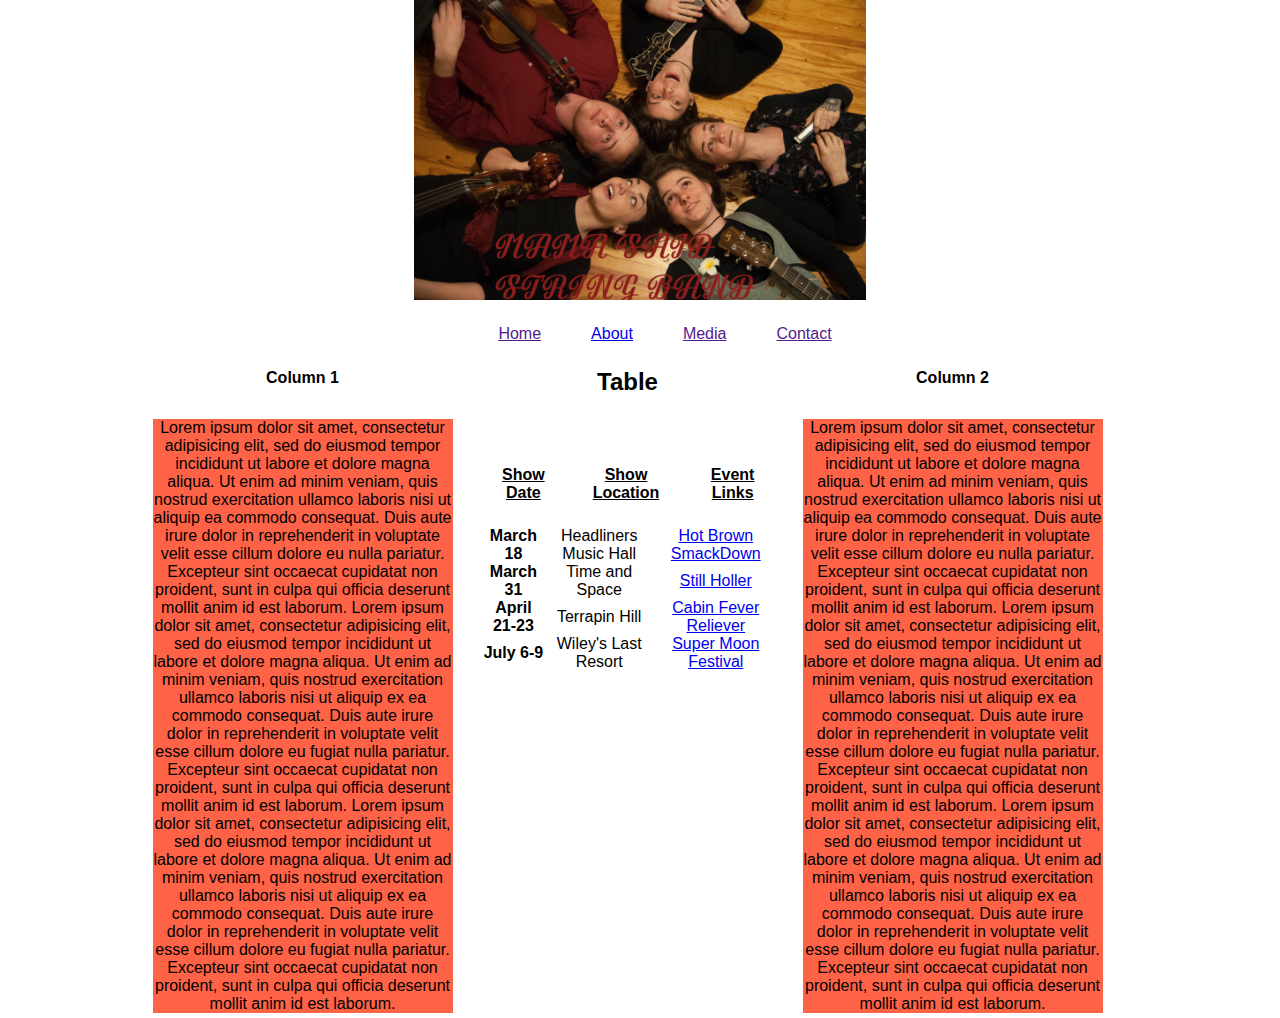
<file: index.html>
<!DOCTYPE html>
<html>
  <head>
  <meta charset="utf-8">
  <meta name="viewport" content="width=device-width, initial-scale=1.0">
    <title>Mama Said String</title>
        <link rel="stylesheet" href="css/normalize.css">
        <link rel="stylesheet" href="css/main.css">

  <body>
	<header class="headwrap">

  </header>
<div id="desktopnav">
<ul class="main-nav">
  <li><a href="">Home</a></li>
  <li><a href="bootstrap.html">About</a></li>
  <li><a href="">Media</a></li>
  <li><a href="">Contact</a></li>
</ul>
</div>

<select id="dropdown">
  <option><a href="">Home</a></option>
  <option><a href="bootstrap.html">About</a></option>
  <option><a href="">Media</a></option>
  <option><a href="">Contact</a></option>
</select>


  <div id="wrapcommand">

  <div class="column">
<h4>Column 1</h4>
<p>
  Lorem ipsum dolor sit amet, consectetur adipisicing elit, sed do eiusmod tempor incididunt ut labore et
   dolore magna aliqua. Ut enim ad minim veniam, quis nostrud exercitation ullamco laboris nisi ut aliquip
    ea commodo consequat. Duis aute irure dolor in reprehenderit in voluptate velit esse cillum dolore eu
     nulla pariatur. Excepteur sint occaecat cupidatat non proident, sunt in culpa qui officia deserunt mollit
      anim id est laborum. Lorem ipsum dolor sit amet, consectetur adipisicing elit, sed do eiusmod tempor
      incididunt ut labore et dolore magna aliqua. Ut enim ad minim veniam, quis nostrud exercitation ullamco
      laboris nisi ut aliquip ex ea commodo consequat.
  Duis aute irure dolor in reprehenderit in voluptate velit esse cillum dolore eu fugiat nulla pariatur.
  Excepteur sint occaecat cupidatat non proident, sunt in culpa qui officia deserunt mollit anim id est laborum.
   Lorem ipsum dolor sit amet, consectetur adipisicing elit, sed do eiusmod tempor incididunt ut labore et dolore magna aliqua.
   Ut enim ad minim veniam, quis nostrud exercitation ullamco laboris nisi ut aliquip ex ea commodo consequat. Duis aute irure dolor
    in reprehenderit in voluptate velit esse cillum dolore eu fugiat nulla pariatur. Excepteur sint occaecat cupidatat non proident,
    sunt in culpa qui officia deserunt mollit anim id est laborum.
</p>
</div>
<!-- <p>Short List of shows</p> -->
<div class="column">
  <h2>Table</h2>
<table>
  <thead>
    <th scope="col">Show Date </th>
    <th scope="col">Show Location </th>
    <th scope="col">Event Links </th>
  </thead>
   <tr>
      <th  scope="row">March 18</th>
      <td>Headliners Music Hall</td>
      <td><a href="https://www.facebook.com/events/601726263349679/">Hot Brown SmackDown</a></td>
    </tr>
    <tr>
      <th  scope="row">March 31</th>
      <td>Time and Space</td>
      <td>
        <a href="https://www.facebook.com/events/1716698035287608/">Still Holler</a>
      </td>
    </tr>
    <tr>
      <th  scope="row">April 21-23</th>
      <td>Terrapin Hill</td>
      <td>
        <a href="https://www.facebook.com/events/1809159496013283/">Cabin Fever Reliever</a>
      </td>
    </tr>
    <tr>
      <th scope="row">July 6-9</th>
      <td>Wiley's Last Resort</td>
      <td><a href="https://www.facebook.com/events/1809159496013283/">Super Moon Festival</a></td>
    </tr>

</table>
</div>

  <div class="column">
  <h4>Column 2</h4>
  <p>
  Lorem ipsum dolor sit amet, consectetur adipisicing elit, sed do eiusmod tempor incididunt ut labore et
     dolore magna aliqua. Ut enim ad minim veniam, quis nostrud exercitation ullamco laboris nisi ut aliquip
      ea commodo consequat. Duis aute irure dolor in reprehenderit in voluptate velit esse cillum dolore eu
       nulla pariatur. Excepteur sint occaecat cupidatat non proident, sunt in culpa qui officia deserunt mollit
        anim id est laborum. Lorem ipsum dolor sit amet, consectetur adipisicing elit, sed do eiusmod tempor
        incididunt ut labore et dolore magna aliqua. Ut enim ad minim veniam, quis nostrud exercitation ullamco
        laboris nisi ut aliquip ex ea commodo consequat.
    Duis aute irure dolor in reprehenderit in voluptate velit esse cillum dolore eu fugiat nulla pariatur.
    Excepteur sint occaecat cupidatat non proident, sunt in culpa qui officia deserunt mollit anim id est laborum.
     Lorem ipsum dolor sit amet, consectetur adipisicing elit, sed do eiusmod tempor incididunt ut labore et dolore magna aliqua.
     Ut enim ad minim veniam, quis nostrud exercitation ullamco laboris nisi ut aliquip ex ea commodo consequat. Duis aute irure dolor
      in reprehenderit in voluptate velit esse cillum dolore eu fugiat nulla pariatur. Excepteur sint occaecat cupidatat non proident,
      sunt in culpa qui officia deserunt mollit anim id est laborum.
  </p>
  </div

</div>
  <footer>

  </footer>
  <script src="http://code.jquery.com/jquery-1.11.0.min.js" type="text/javascript" charset="utf-8"></script>
	<script src="js/app.js" type="text/javascript" charset="utf-8"></script>
  </body>
</html>
</file>
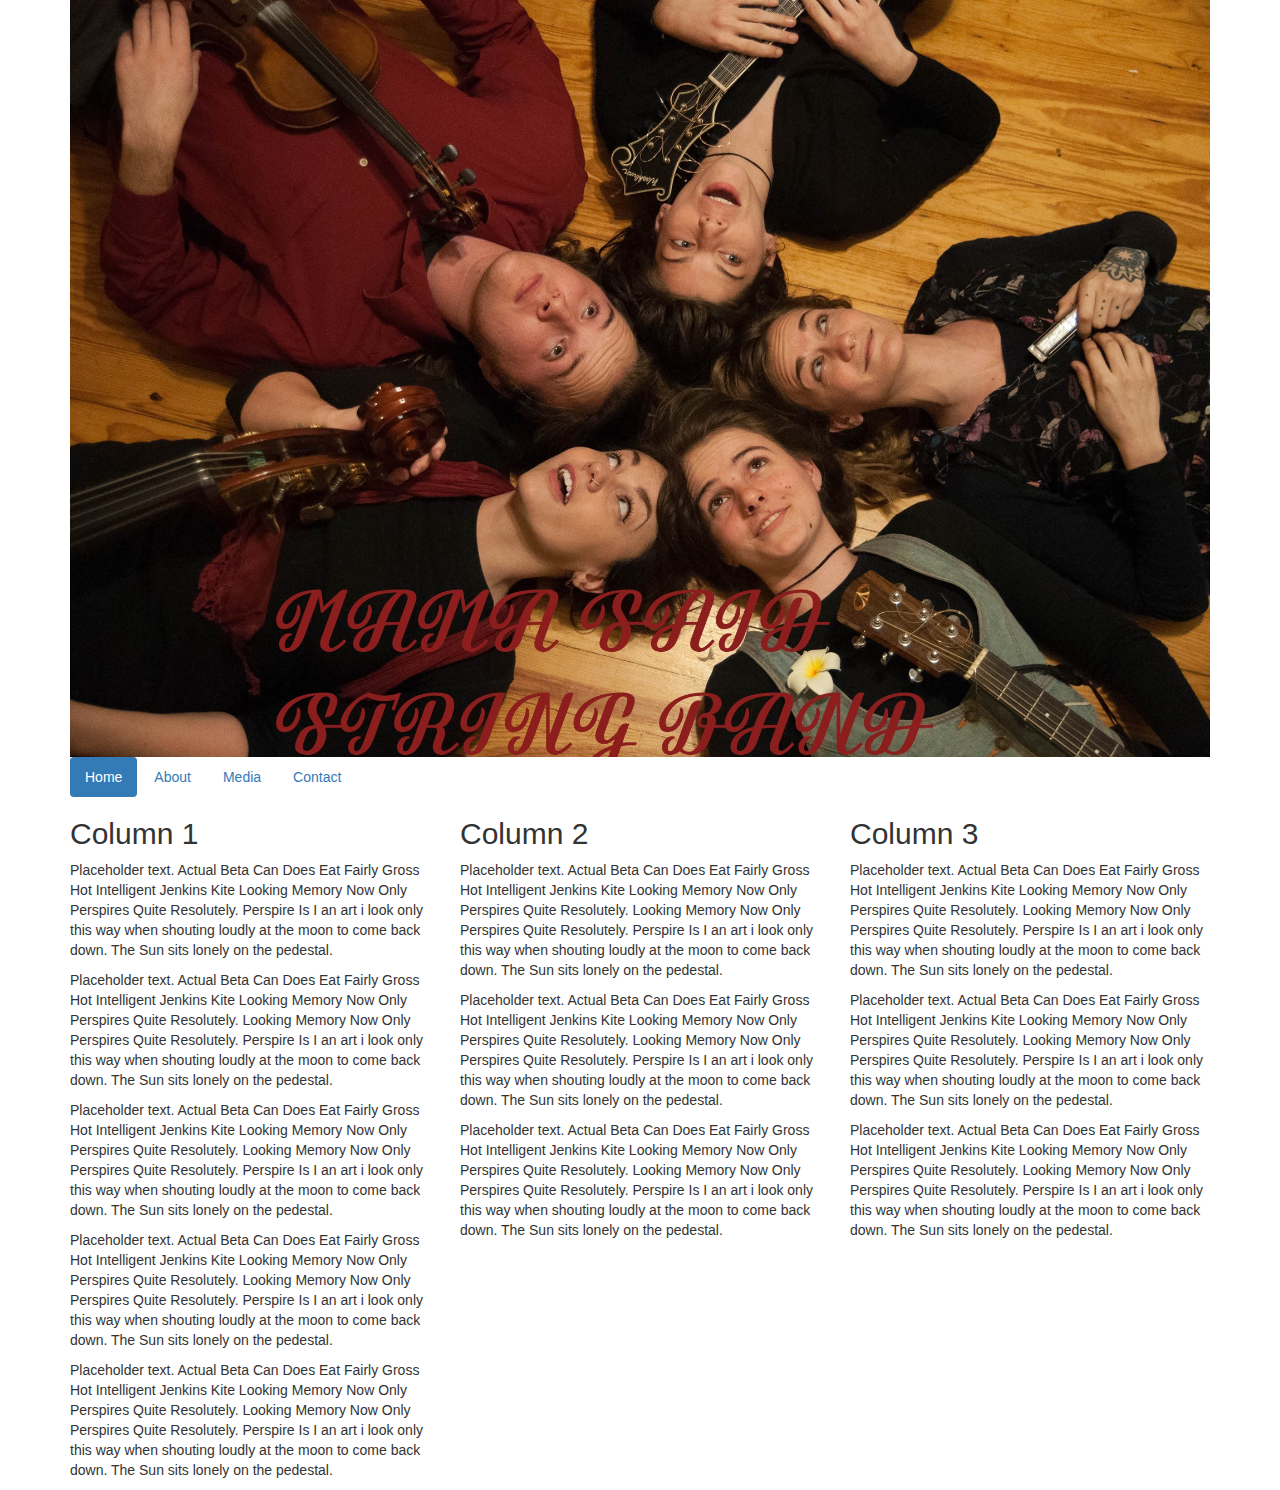
<file: bootstrap.html>
<!DOCTYPE html>
<html>
  <head>
  <meta charset="utf-8">
  <meta name="viewport" content="width=device-width, initial-scale=1.0">
    <title>Mama Said String</title>

    <link rel="stylesheet" href="https://maxcdn.bootstrapcdn.com/bootstrap/3.3.7/css/bootstrap.min.css">

  </head>
  <body>
<!-- Put an image in the header -->
    <div class="container">
	     <header class="headwrap">
         <img src="img/Floor1.jpg" class="img-responsive center-block">
         </header>
    </div>


<!-- Navigation Bar -->
<div class="container">
<span>
<ul class="nav nav-pills">
  <li role="presentation" class="active"><a href="index.html">Home</a></li>
  <li role="presentation"><a href="#">About</a></li>
  <li role="presentation"><a href="#">Media</a></li>
  <li role="presentation"><a href="#">Contact</a></li>
</ul>
</span>

</div>

<!-- Three Column layout-->
<div class="container">
  <div class="row">
    <div class="col-md-4 col-sm-6 col-xs-12">
<h2>Column 1</h2>
<p>Placeholder text. Actual Beta Can Does Eat Fairly Gross Hot Intelligent Jenkins Kite
  Looking Memory Now Only Perspires Quite Resolutely. Perspire Is I an art i look only this way when shouting
   loudly at the moon to come back down. The Sun sits lonely on the pedestal.</p>
    <p>Placeholder text. Actual Beta Can Does Eat Fairly Gross Hot Intelligent Jenkins Kite
      Looking Memory Now Only Perspires Quite Resolutely.
        Looking Memory Now Only Perspires Quite Resolutely. Perspire Is I an art i look only this way when shouting
         loudly at the moon to come back down. The Sun sits lonely on the pedestal.</p>
         <p>Placeholder text. Actual Beta Can Does Eat Fairly Gross Hot Intelligent Jenkins Kite
           Looking Memory Now Only Perspires Quite Resolutely.
             Looking Memory Now Only Perspires Quite Resolutely. Perspire Is I an art i look only this way when shouting
              loudly at the moon to come back down. The Sun sits lonely on the pedestal.</p>
              <p>Placeholder text. Actual Beta Can Does Eat Fairly Gross Hot Intelligent Jenkins Kite
                Looking Memory Now Only Perspires Quite Resolutely.
                  Looking Memory Now Only Perspires Quite Resolutely. Perspire Is I an art i look only this way when shouting
                   loudly at the moon to come back down. The Sun sits lonely on the pedestal.</p>
                   <p>Placeholder text. Actual Beta Can Does Eat Fairly Gross Hot Intelligent Jenkins Kite
                     Looking Memory Now Only Perspires Quite Resolutely.
                       Looking Memory Now Only Perspires Quite Resolutely. Perspire Is I an art i look only this way when shouting
                        loudly at the moon to come back down. The Sun sits lonely on the pedestal.</p>
                             </div>


<div class="col-md-4 col-sm-6 col-xs-12">

  <h2>Column 2</h2>
  <p>Placeholder text. Actual Beta Can Does Eat Fairly Gross Hot Intelligent Jenkins Kite
  Looking Memory Now Only Perspires Quite Resolutely.
    Looking Memory Now Only Perspires Quite Resolutely. Perspire Is I an art i look only this way when shouting
     loudly at the moon to come back down. The Sun sits lonely on the pedestal.</p>

     <p>Placeholder text. Actual Beta Can Does Eat Fairly Gross Hot Intelligent Jenkins Kite
       Looking Memory Now Only Perspires Quite Resolutely.
         Looking Memory Now Only Perspires Quite Resolutely. Perspire Is I an art i look only this way when shouting
          loudly at the moon to come back down. The Sun sits lonely on the pedestal.</p>

          <p>Placeholder text. Actual Beta Can Does Eat Fairly Gross Hot Intelligent Jenkins Kite
            Looking Memory Now Only Perspires Quite Resolutely.
              Looking Memory Now Only Perspires Quite Resolutely. Perspire Is I an art i look only this way when shouting
               loudly at the moon to come back down. The Sun sits lonely on the pedestal.</p>
                    </div>


             <div class="col-md-4 col-sm-12">
               <h2>Column 3</h2>
         <p>
           Placeholder text. Actual Beta Can Does Eat Fairly Gross Hot Intelligent Jenkins Kite
                 Looking Memory Now Only Perspires Quite Resolutely.
                 Looking Memory Now Only Perspires Quite Resolutely. Perspire Is I an art i look only this way when shouting
                 loudly at the moon to come back down. The Sun sits lonely on the pedestal.
               </p>

              <p>
                Placeholder text. Actual Beta Can Does Eat Fairly Gross Hot Intelligent Jenkins Kite
       Looking Memory Now Only Perspires Quite Resolutely.
         Looking Memory Now Only Perspires Quite Resolutely. Perspire Is I an art i look only this way when shouting
          loudly at the moon to come back down. The Sun sits lonely on the pedestal.
        </p>

          <p>
            Placeholder text. Actual Beta Can Does Eat Fairly Gross Hot Intelligent Jenkins Kite
            Looking Memory Now Only Perspires Quite Resolutely.
              Looking Memory Now Only Perspires Quite Resolutely. Perspire Is I an art i look only this way when shouting
               loudly at the moon to come back down. The Sun sits lonely on the pedestal.
             </p>
             </div>

</div>
  <footer>

  </footer>
  <script src="http://code.jquery.com/jquery-1.11.0.min.js" type="text/javascript" charset="utf-8"></script>
	<script src="js/app.js" type="text/javascript" charset="utf-8"></script>
  </body>
</html>
</file>
<file: css/main.css>
/**/
/* *:before, *:after*/
*{
  text-align: center;
  font-family:'Roboto', sans-serif;
  /*background-color:#b04030;*/
}
/*HEADER WRAP*/
.headwrap {
    margin: auto;
    padding: 0px 200px 300px 150px;
    background:url('../img/Floor1.jpg') no-repeat center;
    background-size:contain;
}
/*Navigation Bar*/
.main-nav
{
display: inline-flex;;
text-align: center;
padding-top:25px;
}
.main-nav a
{
  padding-left:50px;
  text-align: center;
}
#dropdown
{
  display:inline-block;
}
/*Body Format*/
#wrapcommand
{
  width:100%;
  max-width:1000px;
  display:flex;
  flex-wrap: wrap;
  margin:0 auto;
  padding: 5px 5px;
}
/*Columns 1 and 2*/
p {
display:inline-flex;
background-color:tomato;
margin:auto;
text-align: center;
margin-top: 10px;
}
.column
{
  display:flex;
  width:30%;
  flex-direction: column;
  margin: 0 12.5px;
  min-width:300px;
}

/*The Table*/
table {
  max-width: 1076px;
  margin: 50px auto;
  text-align: center;
  /*width:30%;*/
  display:flex;
  flex-wrap:wrap;
  flex-direction: column;
}
thead{
  padding-bottom:25px;
  text-align:center;
  text-decoration:underline;
}

th{
  padding-left:5px;
}


/*MEDIA QUERIES*/

@media (max-width:480px)
{
  #desktopnav
    {
      display: none;
    }
  .column
    {
      display:flex;
      flex-wrap: wrap;
      margin-left: 10px;
    }
}
@media (max-width: 560px) {
	.main-header,
	.row {
		width: 90%;
		margin: 0 auto;
	}
	.tagline {
		font-size: 1.4em;
	}
#desktopnav
  {
    display: none;
  }
  .column
  {
    display:flex;
    flex-wrap: wrap;
  }
}


@media (max-width:650px)
{
  #desktopnav
    {
      display: none;
    }
  .column
    {
      display:flex;
      flex-wrap: wrap;
      margin-left: 10px;
    }

}
@media (max-width: 769px)
{
	.main-header,
	.row {
		width: 90%;
		margin: 0 auto;
	}
	.tagline {
		font-size: 1.4em;
	}
#desktopnav
  {
    display: none;
  }
  .column
  {
    display:flex;
    flex-wrap: wrap;
  }

}
@media (min-width: 770px)
{
	.main-header,
	.row {
		width: 80%;
		max-width: 1150px;
	}
  #dropdown{
    display:none;
  }

}
</file>
